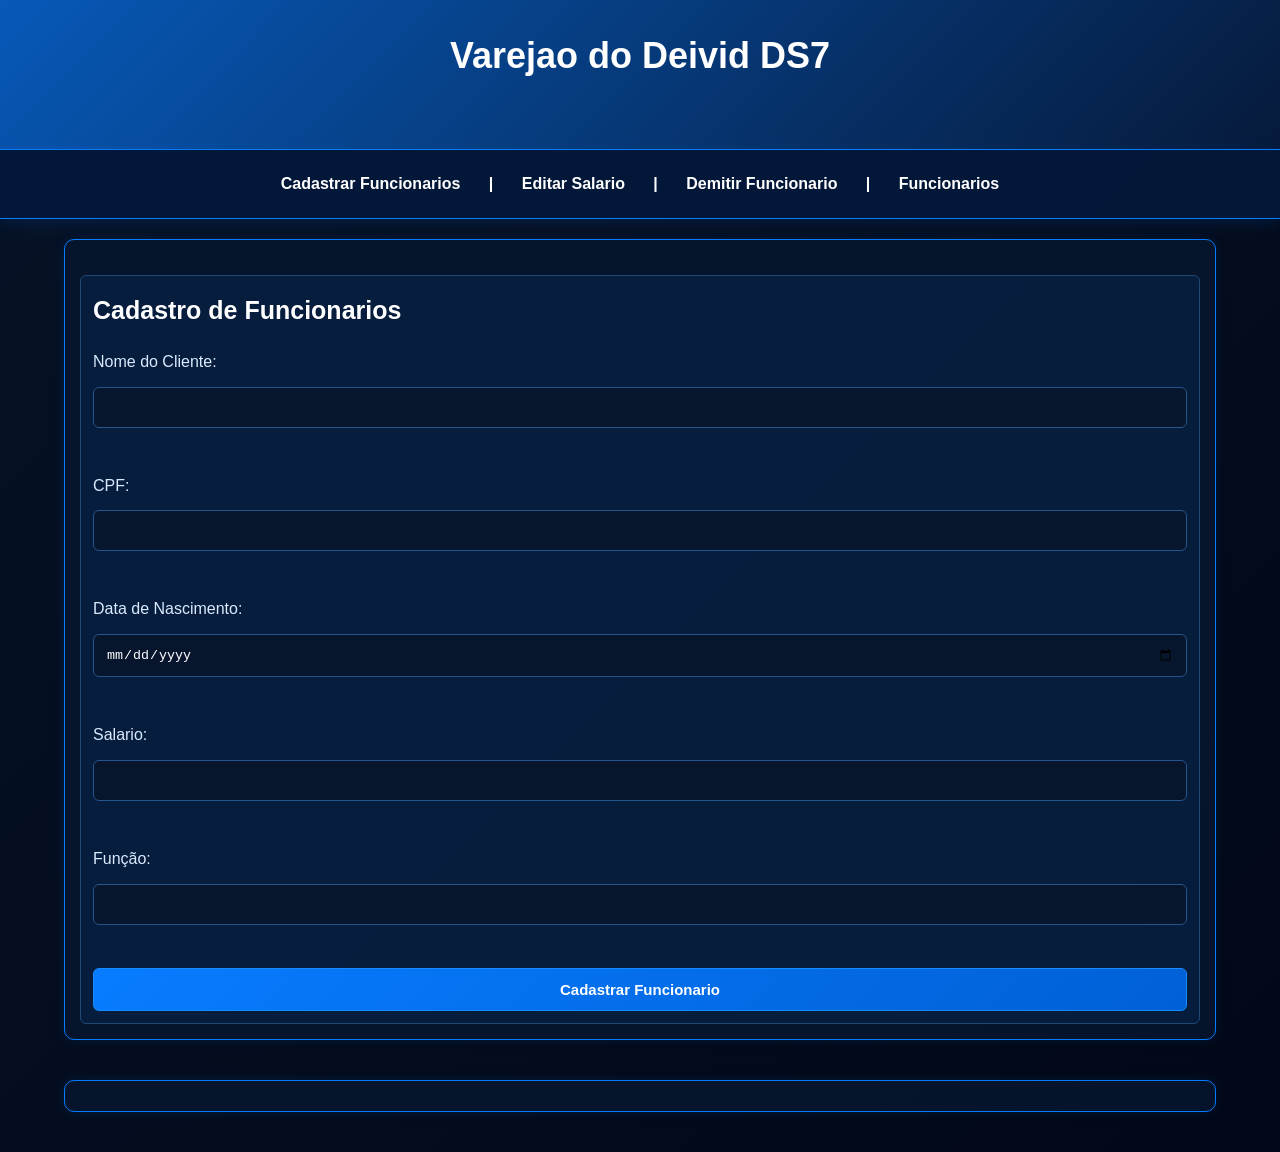
<file: cadastro.html>
<!DOCTYPE html>
<html lang="pt-BR">
<head>
    <meta charset="UTF-8">
    <title>Cadastro de Funcionarios</title>
    <link rel="stylesheet" href="style.css">
    <script src="script.js" defer></script>
</head>
<body>
    <header>
        <h1>Varejao do Deivid DS7</h1>
    </header>
    <div class="menu">
        <a href="cadastro.html">Cadastrar Funcionarios</a> |
        <a href="salario.html">Editar Salario</a> |
        <a href="demissao.html">Demitir Funcionario</a> |
        <a href="funcionarios.html">Funcionarios</a>
    </div>
    <div class="principal">
        <div>
            <h2>Cadastro de Funcionarios</h2>
            <form>
                <label>Nome do Cliente:</label><br>
                <input id="nome" type="text"><br><br>
                <label>CPF:</label><br>
                <input id="cpf" type="text"><br><br>
                <label>Data de Nascimento:</label><br>
                <input id="data" type="date"><br><br>
                <label>Salario:</label><br>
                <input id="salario" type="number"><br><br>
                <label>Função:</label><br>
                <input id="funcao" type="text"><br><br>
                <button onclick="cadastro()" id="cad" type="button">Cadastrar Funcionario</button><br>
            </form>
        </div>
    </div>
    <div class="principal" id="lc">
    </div>
</body>
</html>
</file>
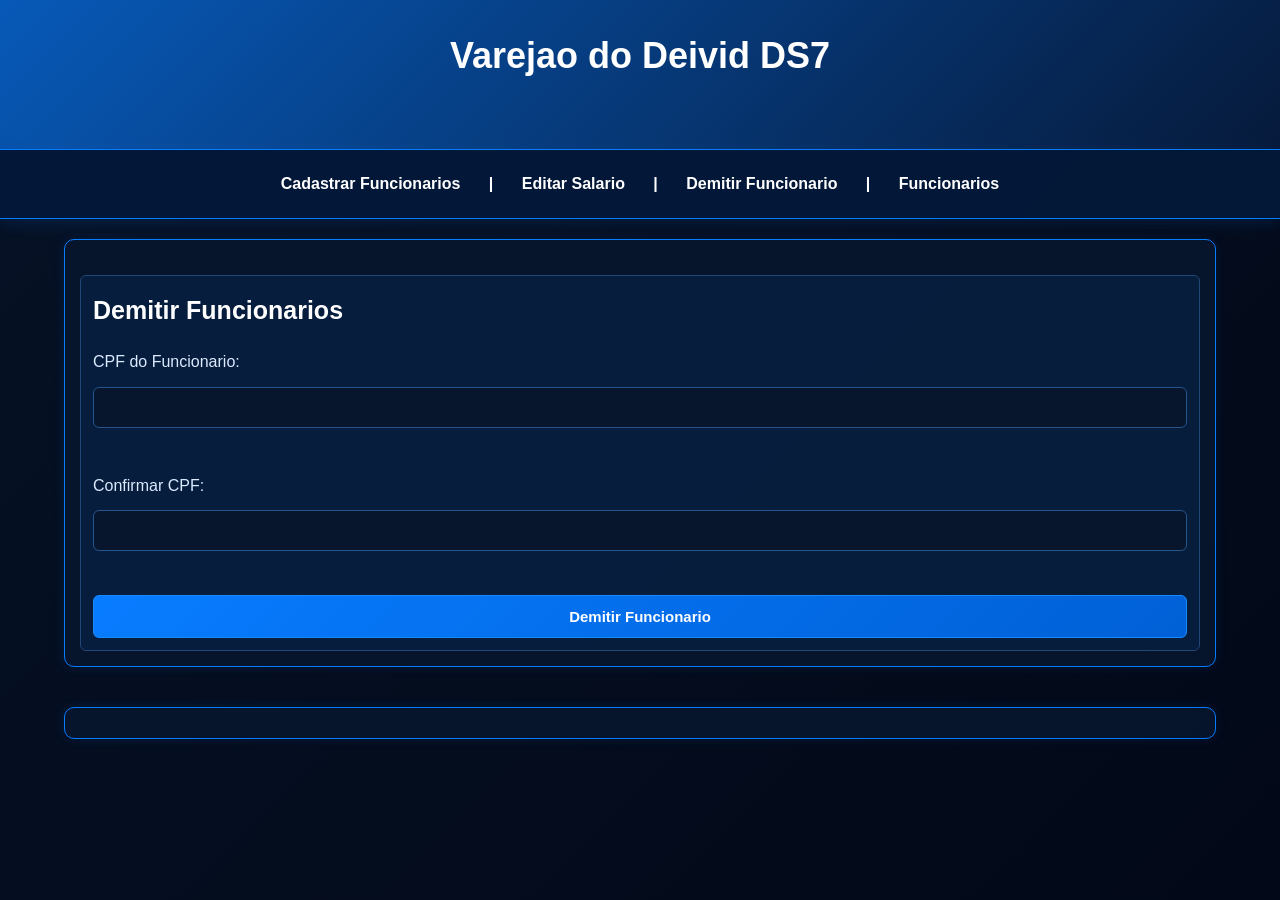
<file: demissao.html>
<!DOCTYPE html>
<html lang="pt-BR">
<head>
    <meta charset="UTF-8">
    <title>Cadastro de Funcionarios</title>
    <link rel="stylesheet" href="style.css">
    <script src="script.js" defer></script>
</head>
<body>
    <header>
        <h1>Varejao do Deivid DS7</h1>
    </header>
    <div class="menu">
        <a href="cadastro.html">Cadastrar Funcionarios</a> |
        <a href="salario.html">Editar Salario</a> |
        <a href="demissao.html">Demitir Funcionario</a> |
        <a href="funcionarios.html">Funcionarios</a>
    </div>
    <div class="principal">
        <div>
            <h2>Demitir Funcionarios</h2>
            <form>
                <label>CPF do Funcionario:</label><br>
                <input id="cpfd" type="text"><br><br>
                <label>Confirmar CPF:</label><br>
                <input id="con_cpf" type="text"><br><br>
                <button onclick="demitir()" id="cadd" type="button">Demitir Funcionario</button><br>
            </form>
        </div>
    </div>
    <div class="principal" id="lc">
    </div>
</body>
</html>
</file>
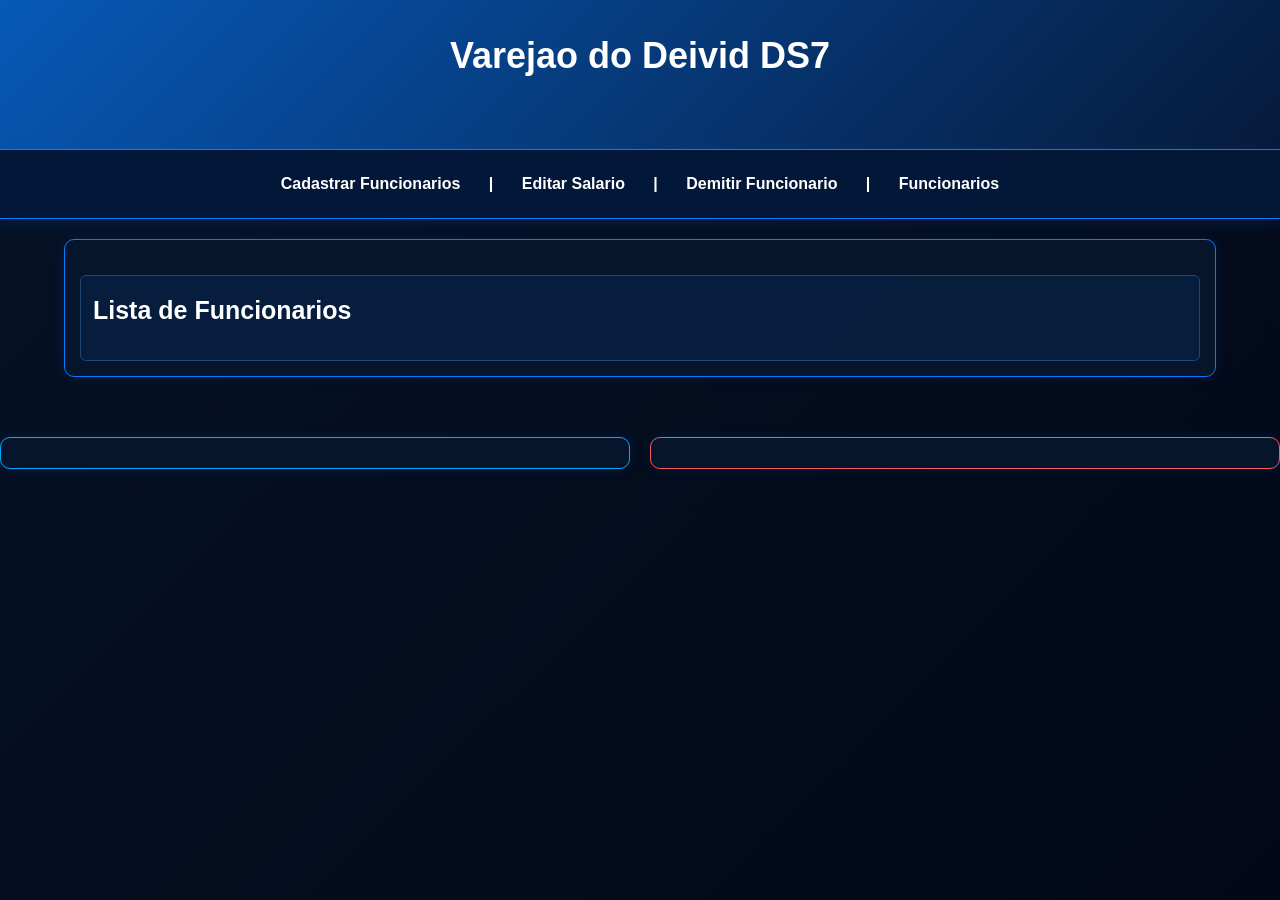
<file: funcionarios.html>
<!DOCTYPE html>
<html lang="pt-BR">
<head>
    <meta charset="UTF-8">
    <title>Cadastro de Funcionarios</title>
    <link rel="stylesheet" href="style.css">
    <script src="script.js" defer></script>
</head>
<body>
    <header>
        <h1>Varejao do Deivid DS7</h1>
    </header>
    <div class="menu">
        <a href="cadastro.html">Cadastrar Funcionarios</a> |
        <a href="salario.html">Editar Salario</a> |
        <a href="demissao.html">Demitir Funcionario</a> |
        <a href="funcionarios.html">Funcionarios</a>
    </div>
    <div class="principal">
        <div>
            <h2>Lista de Funcionarios</h2>
            <form>
            </form>
        </div>
    </div>
    <div class="listas-funcionarios">
    <div class="principal" id="ativos">
        <h2>Funcionarios Ativos</h2> 
    </div>
    <div class="principal" id="demitidos">
        <h2>Funcionarios Demitidos</h2>
    </div>
    </div>
</body>
</html>
</file>
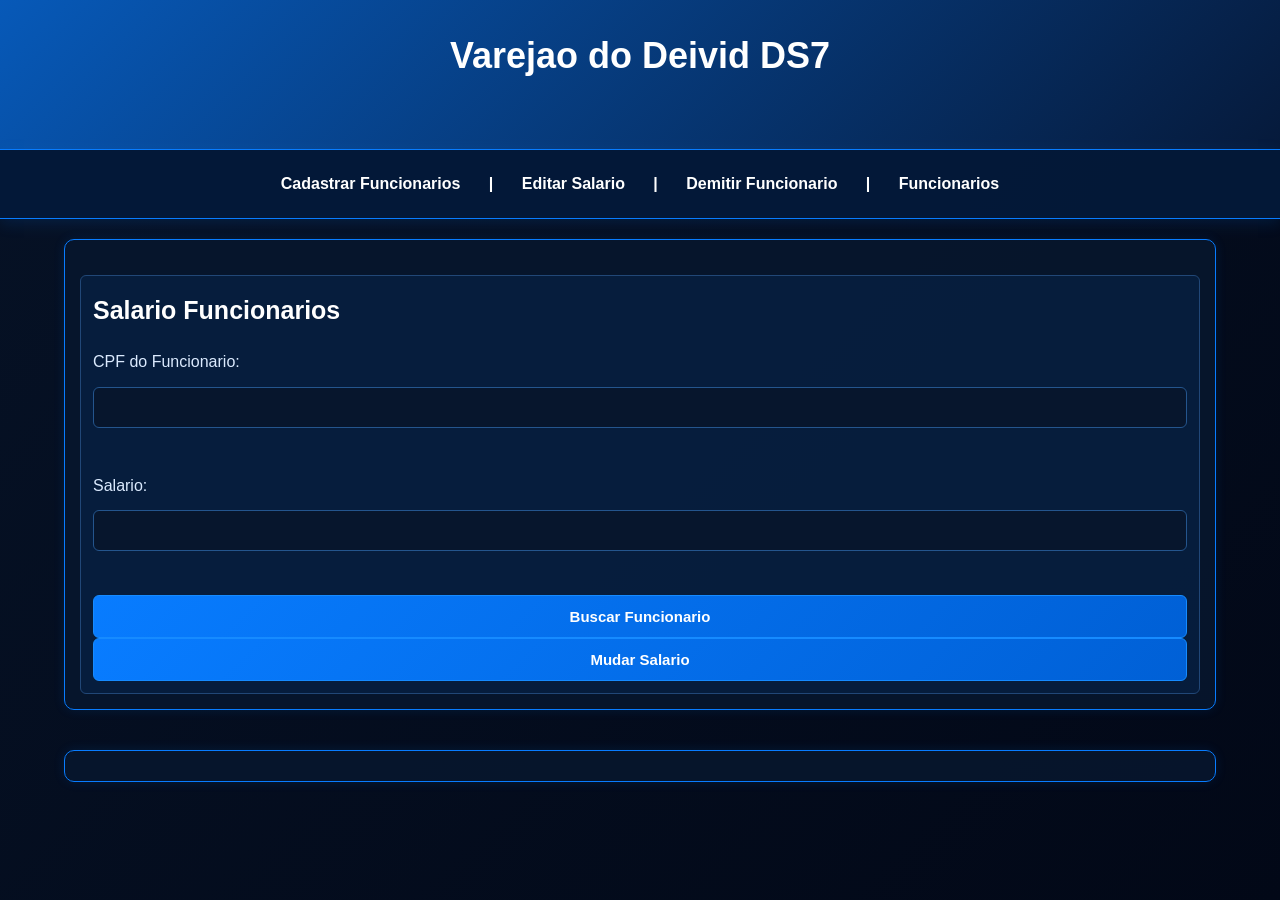
<file: salario.html>
<!DOCTYPE html>
<html lang="pt-BR">
<head>
    <meta charset="UTF-8">
    <title>Cadastro de Funcionarios</title>
    <link rel="stylesheet" href="style.css">
    <script src="script.js" defer></script>
</head>
<body>
    <header>
        <h1>Varejao do Deivid DS7</h1>
    </header>
    <div class="menu">
        <a href="cadastro.html">Cadastrar Funcionarios</a> |
        <a href="salario.html">Editar Salario</a> |
        <a href="demissao.html">Demitir Funcionario</a> |
        <a href="funcionarios.html">Funcionarios</a>
    </div>
    <div class="principal">
        <div>
            <h2>Salario Funcionarios</h2>
            <form>
                <label>CPF do Funcionario:</label><br>
                <input id="cpff" type="text"><br><br>
                <label>Salario:</label><br>
                <input id="salariof" type="number"><br><br>
                <button onclick="buscarf()" id="cadf" type="button">Buscar Funcionario</button><br>
                <button onclick="editar()" id="cadf" type="button">Mudar Salario</button><br>
            </form>
        </div>
    </div>
    <div class="principal" id="lc">
    </div>

</body>
</html>
</file>
<file: style.css>
* {
    padding: 0;
    margin: 0;
    box-sizing: border-box;
}

body {
    background: linear-gradient(135deg, #061226, #020817);
    font-family: Arial, sans-serif;
    min-height: 100vh;
    color: white;
}

header {
    min-height: 150px;
    width: 100%;
    text-align: center;
    padding: 35px 15px;
    background: linear-gradient(135deg, #0759b8, #061a3b);
    border-bottom: 1px solid #087cff;
}

header h1 {
    color: white;
    font-size: 36px;
    margin-bottom: 10px;
}

.menu {
    text-align: center;
    background: rgba(4, 25, 57, 0.95);
    padding: 15px;
    font-weight: bold;
    border-bottom: 1px solid #087cff;
    box-shadow: 0 4px 15px rgba(0, 119, 255, 0.15);
}

.menu a {
    display: inline-block;
    color: white;
    text-decoration: none;
    margin: 0 10px;
    padding: 10px 14px;
    border-radius: 6px;
    transition: 0.3s;
}

.menu a:hover {
    background-color: #087cff;
    box-shadow: 0 0 12px rgba(0, 124, 255, 0.5);
}

.principal {
    width: 500px;
    max-width: 90%;
    background: linear-gradient(145deg, #10254b, #0b1935);
    margin: 40px auto;
    padding: 25px;
    border: 1px solid #087cff;
    border-radius: 12px;
    box-shadow: 0 0 20px rgba(0, 119, 255, 0.15);
}

h2 {
    color: white;
    padding-bottom: 15px;
    font-size: 25px;
}

label {
    display: inline-block;
    color: #dbeafe;
    margin-bottom: 5px;
}

input {
    width: 100%;
    padding: 12px;
    margin-top: 5px;
    margin-bottom: 15px;
    background-color: #07162d;
    color: white;
    border: 1px solid #24558d;
    border-radius: 6px;
    outline: none;
    transition: 0.3s;
}

input:focus {
    border-color: #168bff;
    box-shadow: 0 0 8px rgba(22, 139, 255, 0.4);
}

input::placeholder {
    color: #8299b8;
}

button {
    width: 100%;
    background: linear-gradient(135deg, #087cff, #0060d6);
    color: white;
    padding: 12px 15px;
    border: 1px solid #168bff;
    border-radius: 6px;
    cursor: pointer;
    font-weight: bold;
    font-size: 15px;
    transition: 0.3s;
}

button:hover {
    background: linear-gradient(135deg, #2594ff, #087cff);
    box-shadow: 0 0 15px rgba(0, 124, 255, 0.45);
    transform: translateY(-2px);
}

.principal div {
    margin-top: 20px;
    padding: 12px;
    border-radius: 6px;
    background-color: rgba(8, 124, 255, 0.08);
    border: 1px solid #214777;
    color: #dbeafe;
    overflow-wrap: anywhere;
}

@media (max-width: 600px) {
    header h1 {
        font-size: 28px;
    }

    .menu a {
        margin: 4px;
        padding: 8px;
    }

    .principal {
        width: 90%;
        padding: 20px;
    }
}

.principal {
    width: 100%;
    margin-top: 20px;
    padding: 15px;
    background: rgba(7, 22, 45, 0.95);
    border: 1px solid #087cff;
    border-radius: 10px;
    color: #dbeafe;
    line-height: 1.8;
    box-shadow: 0 0 12px rgba(0, 124, 255, 0.12);
    overflow-wrap: anywhere;
}

.principal h3 {
    color: #dae4ec;
    margin-bottom: 12px;
    padding-bottom: 10px;
    border-bottom: 1px solid #24558d;
}

.principal p {
    padding: 10px;
    margin: 8px 0;
    background: #0d2140;
    border: 1px solid #1c3e68;
    border-radius: 6px;
    transition: 0.3s;
}

.principal p:hover {
    background: #12335b;
    border-color: #168bff;
}

.listas-funcionarios {
    display: flex;
    gap: 20px;
    width: 100%;
    align-items: stretch;
}

#ativos {
    border-color: #00aaff;
}

#demitidos {
    border-color: #ff5555;
}
</file>
